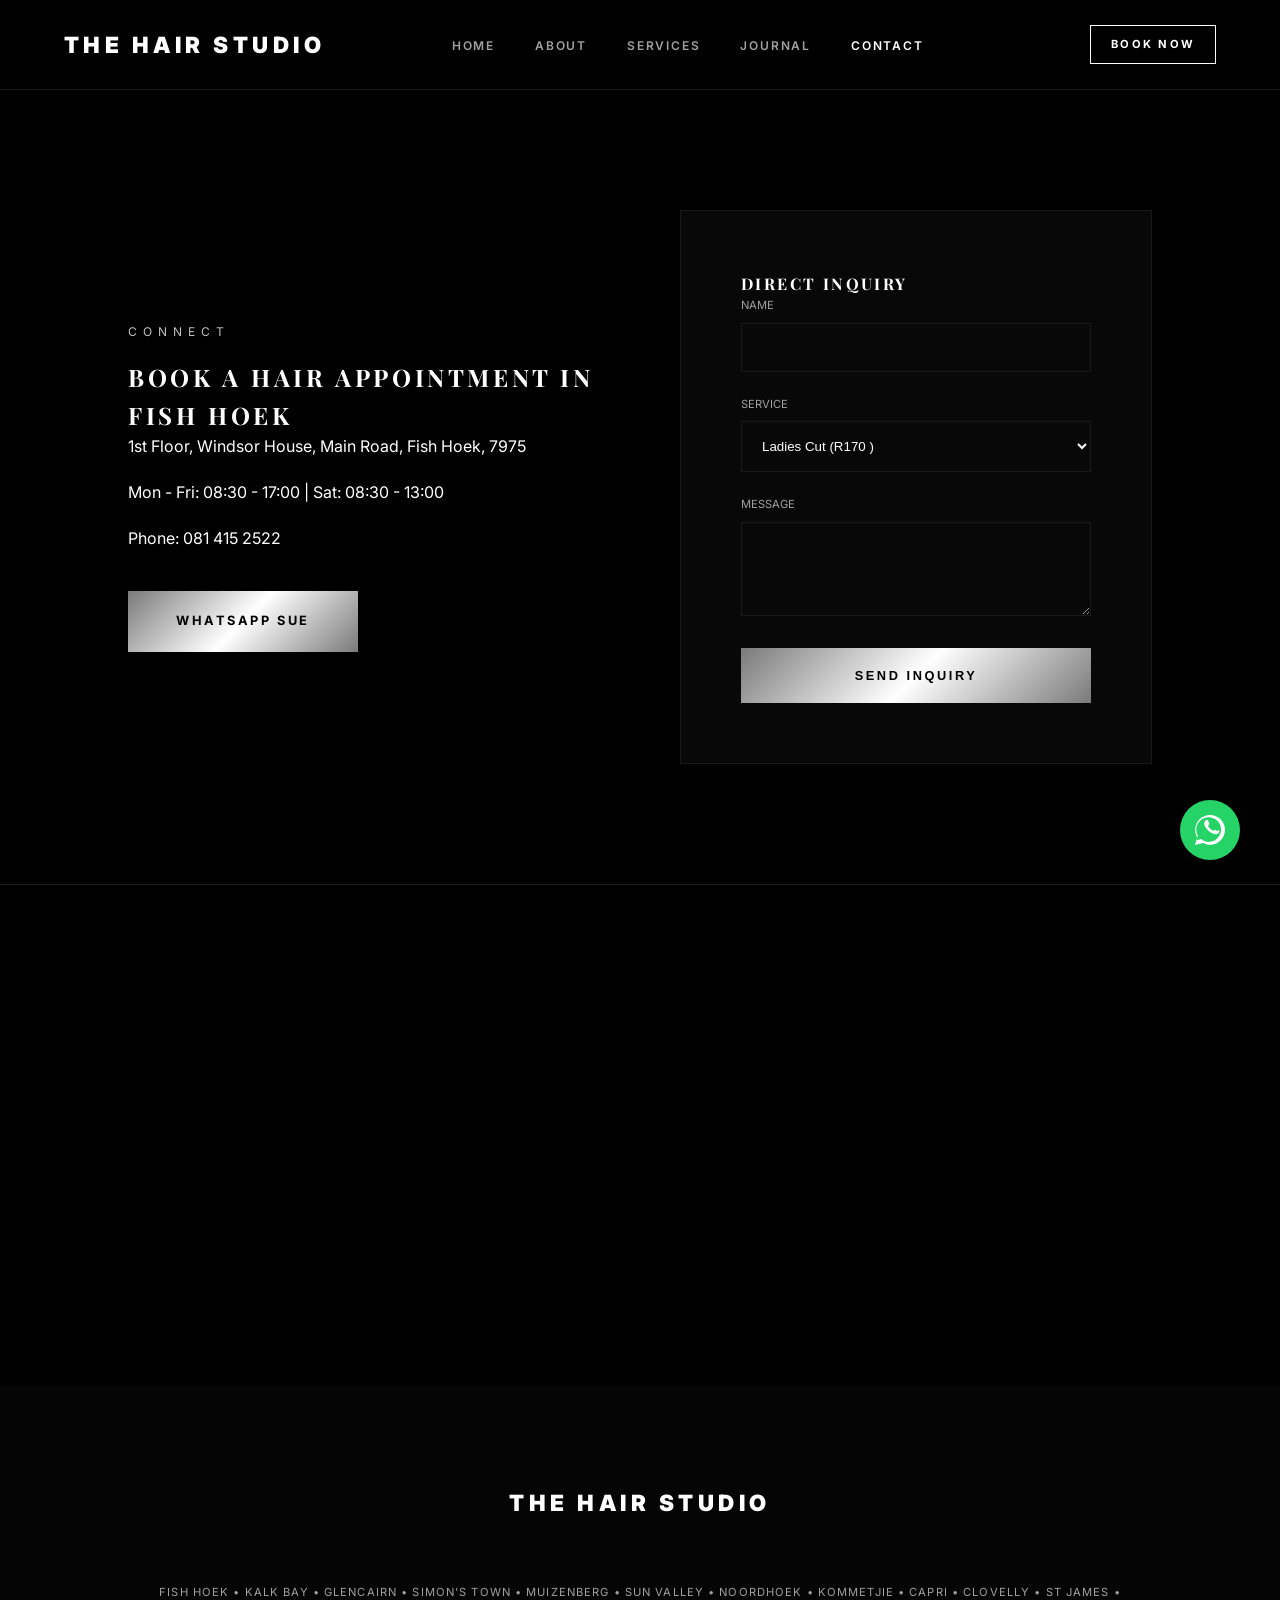
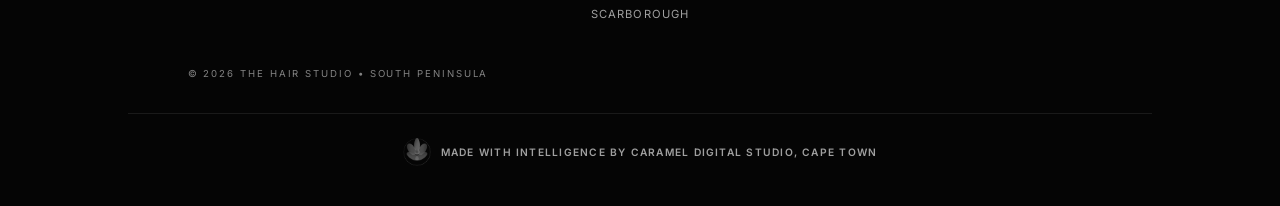
<file: contact.html>
<!DOCTYPE html>
<html lang="en">
<head>
    <meta charset="UTF-8">
    <meta name="viewport" content="width=device-width, initial-scale=1.0">
    <title>Book a Hairdresser Appointment Fish Hoek | The Hair Studio</title>
    <meta name="description" content="Book a hairdresser appointment with Sue Maistry at The Hair Studio in Fish Hoek. Contact the studio by WhatsApp or email for cuts, blow dries, and colour.">
    <link rel="stylesheet" href="hair-studio.css">
    <link href="https://fonts.googleapis.com/css2?family=Inter:wght@400;600;700;900&family=Playfair+Display:wght@700;900&display=swap" rel="stylesheet">
</head>
<body>
    <header class="site-header">
        <a class="logo" href="index.html" aria-label="The Hair Studio home">THE HAIR STUDIO</a>
        <button class="site-menu-toggle" type="button" aria-controls="site-nav" aria-expanded="false">
            <span aria-hidden="true">☰</span><span>Menu</span>
        </button>
        <nav id="site-nav" class="site-nav" aria-label="Primary navigation">
            <ul>
                <li><a href="index.html">Home</a></li>
                <li><a href="about.html">About</a></li>
                <li><a href="services.html">Services</a></li>
                <li><a href="blog.html">Journal</a></li>
                <li><a href="contact.html" class="active" aria-current="page">Contact</a></li>
                <li><a href="https://wa.me/27814152522" target="_blank" rel="noopener noreferrer" class="btn btn-primary nav-booking-cta" data-cta-location="header_mobile">Book now</a></li>
            </ul>
        </nav>
        <a href="https://wa.me/27814152522" target="_blank" rel="noopener noreferrer" class="btn btn-outline desktop-booking-cta" data-cta-location="header_desktop">Book now</a>
    </header>
    <main style="margin-top: 90px;">
        <section><div class="grid-2"><div><span class="label">Connect</span><h1 class="heading mb-40">Book a Hair Appointment in Fish Hoek</h1><p>1st Floor, Windsor House, Main Road, Fish Hoek, 7975</p><p style="margin-top: 20px;">Mon - Fri: 08:30 - 17:00 | Sat: 08:30 - 13:00</p><p style="margin-top: 20px;">Phone: 081 415 2522</p><a href="https://wa.me/27814152522" class="btn btn-primary" style="margin-top: 40px;" target="_blank" rel="noopener noreferrer" data-cta-location="contact_whatsapp">WhatsApp Sue</a></div><div class="form-box"><h3 class="heading mb-40" style="font-size: 1rem;">Direct Inquiry</h3><form action="mailto:sue@thehairstudio.co.za" method="POST" enctype="text/plain"><div class="input-group"><label>Name</label><input type="text" name="name" required></div><div class="input-group"><label>Service</label><select name="service"><option>Ladies Cut (R170 )</option><option>Ladies Cut & Blow Dry (R250)</option><option>Technical Colour</option></select></div><div class="input-group"><label>Message</label><textarea name="message" rows="4"></textarea></div><button type="submit" class="btn btn-primary" style="width: 100%;">Send Inquiry</button></form></div></div></section>

        <div style="height: 500px; width: 100%; filter: grayscale(100%) invert(1);">
            <iframe
                width="100%"
                height="100%"
                style="border:0;"
                loading="lazy"
                allowfullscreen
                referrerpolicy="no-referrer-when-downgrade"
                title="The Hair Studio location in Fish Hoek"
                src="https://www.google.com/maps?q=1st%20Floor%2C%20Windsor%20House%2C%20Main%20Road%2C%20Fish%20Hoek%2C%207975&output=embed">
            </iframe>
        </div>
    </main>
    <footer><div class="logo">THE HAIR STUDIO</div><div class="footer-suburbs">Fish Hoek • Kalk Bay • Glencairn • Simon's Town • Muizenberg • Sun Valley • Noordhoek • Kommetjie • Capri • Clovelly • St James • Scarborough</div><p style="margin-top: 40px; font-size: 0.6rem; opacity: 0.5; letter-spacing: 0.2em;">&copy; 2026 THE HAIR STUDIO • SOUTH PENINSULA</p>
        <div class="caramel-footer-credit-wrap">
            <a class="caramel-footer-credit" href="https://github.com/LilyCaramel2" target="_blank" rel="noopener noreferrer" aria-label="Caramel Digital Studio, Cape Town — Made with intelligence">
                <img src="assets/brand/caramel-lotus-footer-mark.webp" alt="" width="28" height="28" decoding="async">
                <span>Made with intelligence by Caramel Digital Studio, Cape Town</span>
            </a>
        </div>
</footer>
    <a href="https://wa.me/27814152522" class="whatsapp-float" aria-label="Chat with Sue on WhatsApp" data-cta-location="sticky_whatsapp"><svg width="30" height="30" fill="currentColor" viewBox="0 0 24 24"><path d="M.057 24l1.687-6.163c-1.041-1.804-1.588-3.849-1.587-5.946.003-6.556 5.338-11.891 11.893-11.891 3.181.001 6.167 1.24 8.413 3.488 2.246 2.248 3.484 5.232 3.484 8.412-.003 6.557-5.338 11.892-11.893 11.892-1.997-.001-3.951-.5-5.688-1.448l-6.309 1.656zm6.224-3.82c1.516.903 3.076 1.357 4.67 1.358 5.452 0 9.89-4.438 9.893-9.891 0-2.646-1.03-5.132-2.902-7.004-1.872-1.871-4.358-2.901-7.004-2.902-5.454 0-9.891 4.438-9.893 9.891-.001 1.705.433 3.374 1.254 4.848l-.997 3.637 3.73-.979zm11.387-7.464c-.301-.15-.1.15-1.779-.838-.114-.057-.205-.086-.304.058-.101.144-.38.478-.466.574-.085.096-.171.108-.472.043-.301-.065-1.272-.469-2.423-1.494-.896-.799-1.502-1.785-1.678-2.086-.175-.301-.019-.463.132-.612.135-.133.301-.35.451-.525.15-.175.201-.299.301-.498.101-.199.05-.374-.025-.525s-.677-1.635-.927-2.241c-.244-.593-.491-.512-.677-.521-.175-.008-.376-.01-.577-.01-.201 0-.526.075-.801.374-.275.299-1.051 1.026-1.051 2.502 0 1.476 1.077 2.903 1.227 3.102.15.199 2.119 3.235 5.132 4.534.717.308 1.275.493 1.711.631.721.23 1.376.197 1.894.12.578-.087 1.779-.726 2.03-1.426.25-.7.25-1.299.174-1.426-.075-.126-.275-.201-.576-.351z"/></svg></a>
    <script src="hair-studio.js"></script>
</body>
</html>
</file>
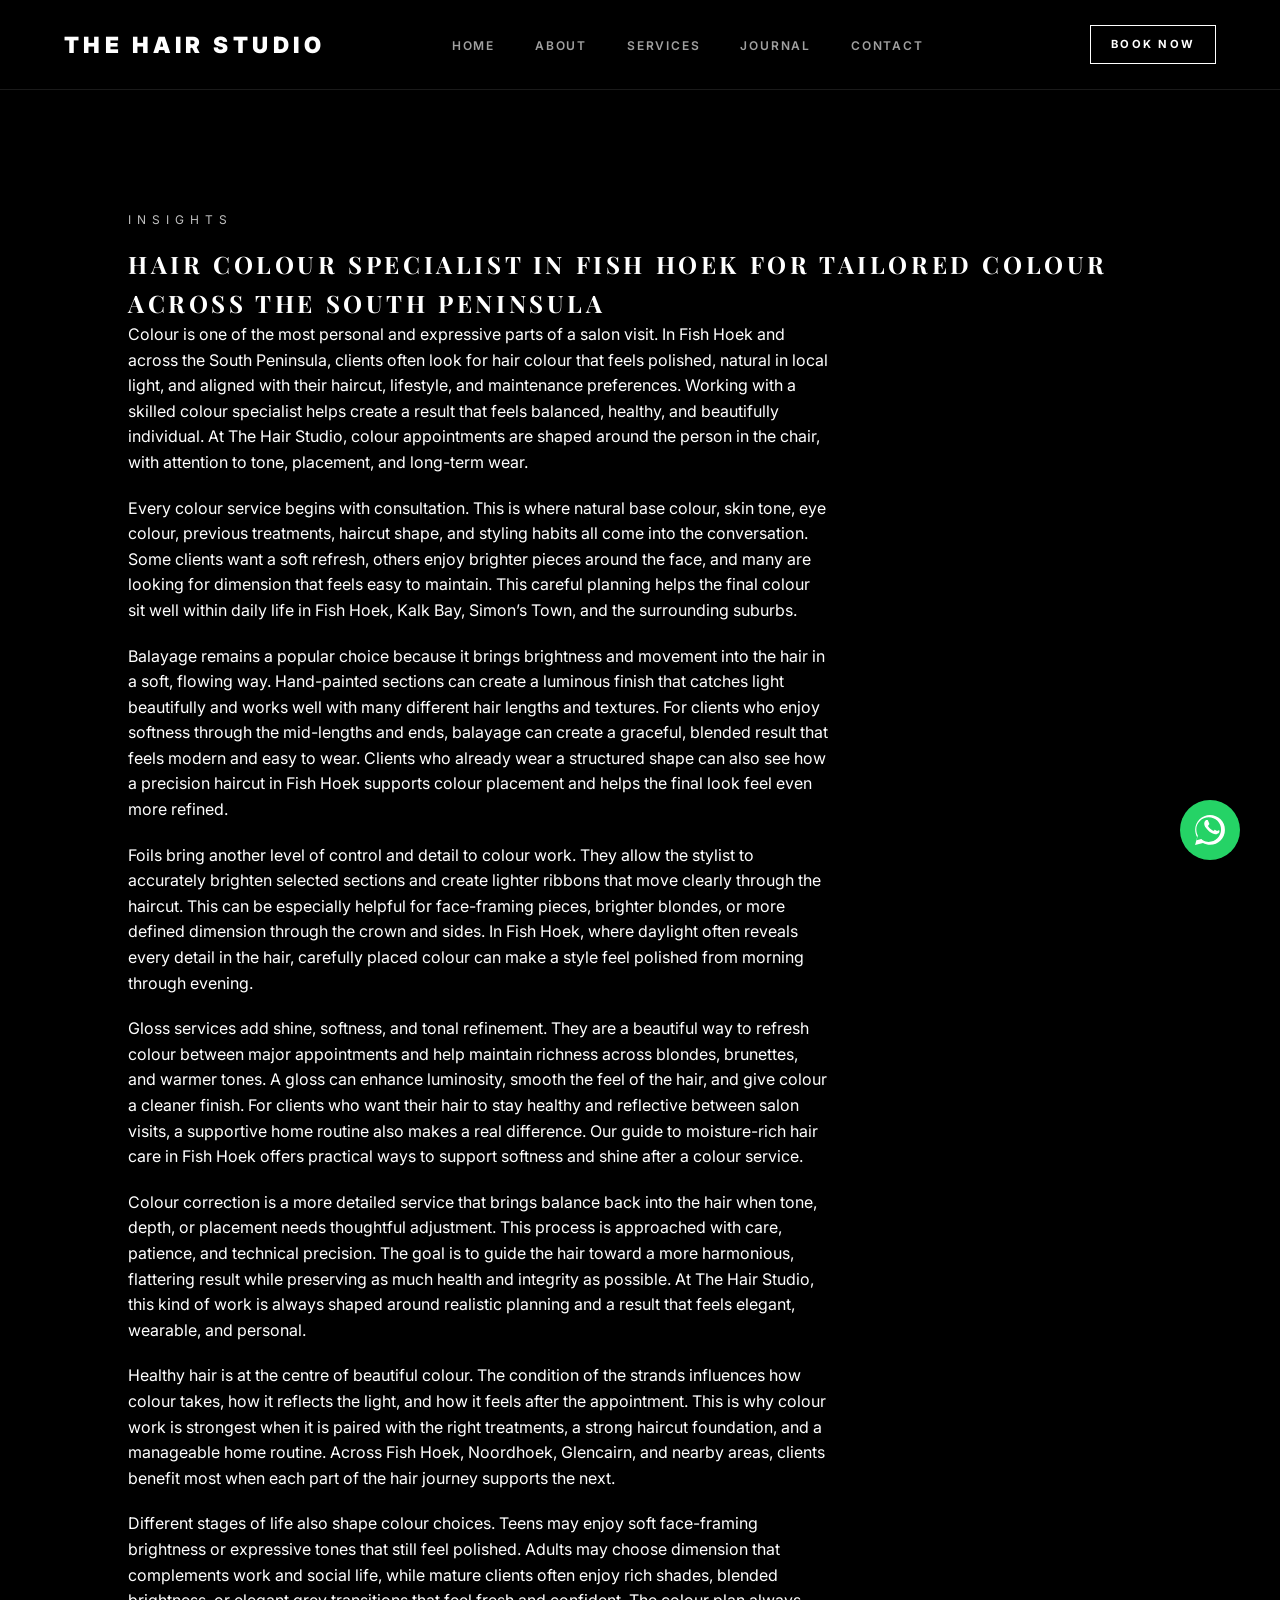
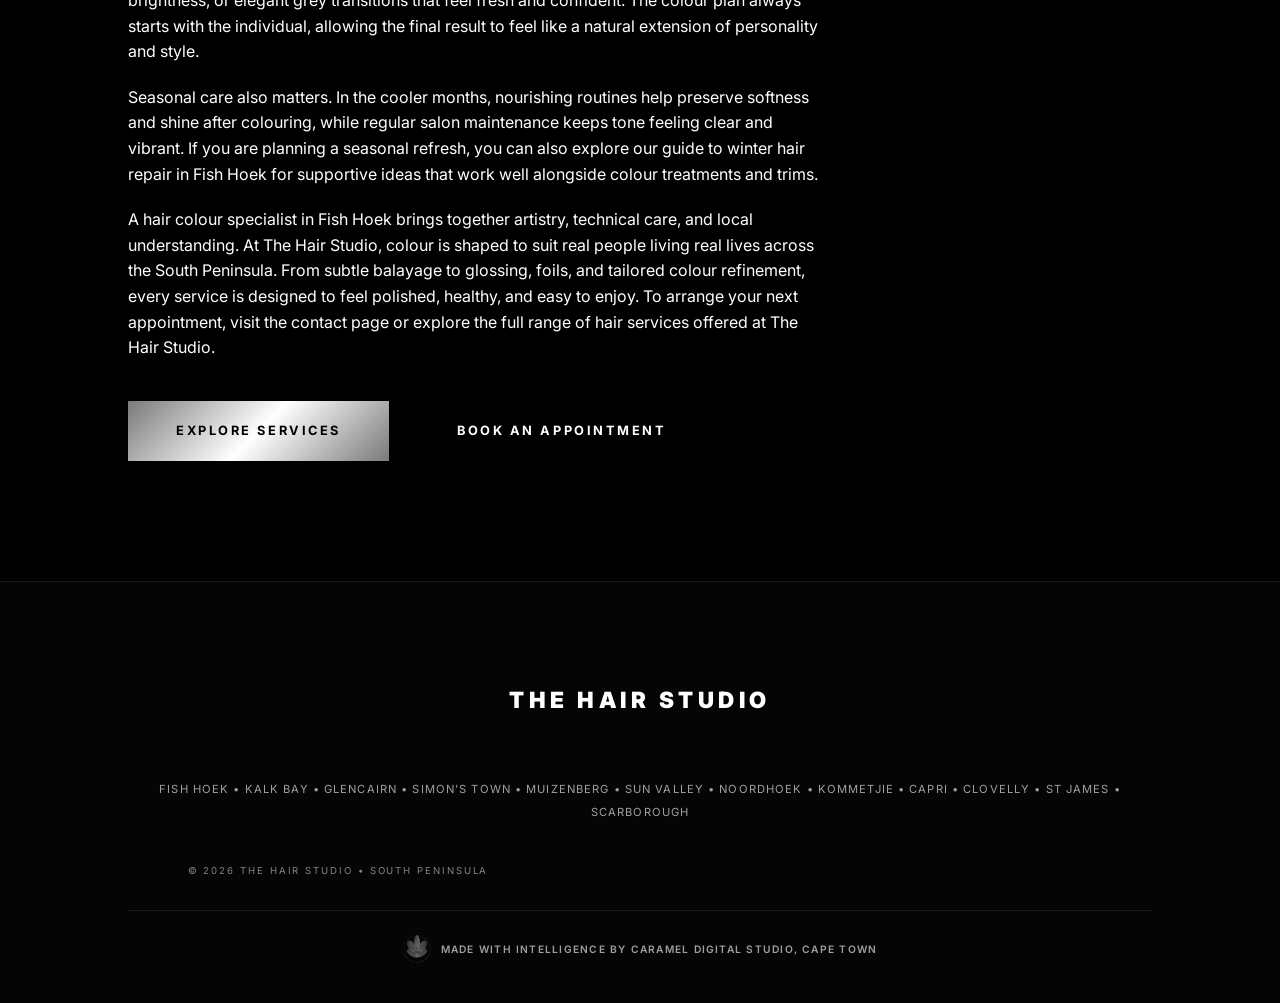
<file: hair-colour-specialist-fish-hoek.html>
<!DOCTYPE html>
<html lang="en">
<head>
  <meta charset="UTF-8">
  <meta name="viewport" content="width=device-width, initial-scale=1.0">
  <title>Hair Colour Specialist in Fish Hoek for Tailored Colour Across the South Peninsula | The Hair Studio</title>
  <meta name="description" content="Explore tailored hair colour services in Fish Hoek including balayage, glossing, foils, and healthy colour care across the South Peninsula.">
  <link rel="stylesheet" href="hair-studio.css">
  <link href="https://fonts.googleapis.com/css2?family=Inter:wght@400;600;700;900&family=Playfair+Display:wght@700;900&display=swap" rel="stylesheet">
</head>
<body>
    <header class="site-header">
        <a class="logo" href="index.html" aria-label="The Hair Studio home">THE HAIR STUDIO</a>
        <button class="site-menu-toggle" type="button" aria-controls="site-nav" aria-expanded="false">
            <span aria-hidden="true">☰</span><span>Menu</span>
        </button>
        <nav id="site-nav" class="site-nav" aria-label="Primary navigation">
            <ul>
                <li><a href="index.html">Home</a></li>
                <li><a href="about.html">About</a></li>
                <li><a href="services.html">Services</a></li>
                <li><a href="blog.html">Journal</a></li>
                <li><a href="contact.html">Contact</a></li>
                <li><a href="https://wa.me/27814152522" target="_blank" rel="noopener noreferrer" class="btn btn-primary nav-booking-cta" data-cta-location="header_mobile">Book now</a></li>
            </ul>
        </nav>
        <a href="https://wa.me/27814152522" target="_blank" rel="noopener noreferrer" class="btn btn-outline desktop-booking-cta" data-cta-location="header_desktop">Book now</a>
    </header>

  <main style="margin-top: 90px;">
    <section>
      <span class="label">Insights</span>
      <h1 class="heading mb-40">Hair Colour Specialist in Fish Hoek for Tailored Colour Across the South Peninsula</h1>

      <p>Colour is one of the most personal and expressive parts of a salon visit. In Fish Hoek and across the South Peninsula, clients often look for hair colour that feels polished, natural in local light, and aligned with their haircut, lifestyle, and maintenance preferences. Working with a skilled colour specialist helps create a result that feels balanced, healthy, and beautifully individual. At The Hair Studio, colour appointments are shaped around the person in the chair, with attention to tone, placement, and long-term wear.</p>

      <p>Every colour service begins with consultation. This is where natural base colour, skin tone, eye colour, previous treatments, haircut shape, and styling habits all come into the conversation. Some clients want a soft refresh, others enjoy brighter pieces around the face, and many are looking for dimension that feels easy to maintain. This careful planning helps the final colour sit well within daily life in Fish Hoek, Kalk Bay, Simon’s Town, and the surrounding suburbs.</p>

      <p>Balayage remains a popular choice because it brings brightness and movement into the hair in a soft, flowing way. Hand-painted sections can create a luminous finish that catches light beautifully and works well with many different hair lengths and textures. For clients who enjoy softness through the mid-lengths and ends, balayage can create a graceful, blended result that feels modern and easy to wear. Clients who already wear a structured shape can also see how a <a href="precision-haircut-fish-hoek.html">precision haircut in Fish Hoek</a> supports colour placement and helps the final look feel even more refined.</p>

      <p>Foils bring another level of control and detail to colour work. They allow the stylist to accurately brighten selected sections and create lighter ribbons that move clearly through the haircut. This can be especially helpful for face-framing pieces, brighter blondes, or more defined dimension through the crown and sides. In Fish Hoek, where daylight often reveals every detail in the hair, carefully placed colour can make a style feel polished from morning through evening.</p>

      <p>Gloss services add shine, softness, and tonal refinement. They are a beautiful way to refresh colour between major appointments and help maintain richness across blondes, brunettes, and warmer tones. A gloss can enhance luminosity, smooth the feel of the hair, and give colour a cleaner finish. For clients who want their hair to stay healthy and reflective between salon visits, a supportive home routine also makes a real difference. Our guide to <a href="moisture-rich-hair-care-fish-hoek.html">moisture-rich hair care in Fish Hoek</a> offers practical ways to support softness and shine after a colour service.</p>

      <p>Colour correction is a more detailed service that brings balance back into the hair when tone, depth, or placement needs thoughtful adjustment. This process is approached with care, patience, and technical precision. The goal is to guide the hair toward a more harmonious, flattering result while preserving as much health and integrity as possible. At The Hair Studio, this kind of work is always shaped around realistic planning and a result that feels elegant, wearable, and personal.</p>

      <p>Healthy hair is at the centre of beautiful colour. The condition of the strands influences how colour takes, how it reflects the light, and how it feels after the appointment. This is why colour work is strongest when it is paired with the right treatments, a strong haircut foundation, and a manageable home routine. Across Fish Hoek, Noordhoek, Glencairn, and nearby areas, clients benefit most when each part of the hair journey supports the next.</p>

      <p>Different stages of life also shape colour choices. Teens may enjoy soft face-framing brightness or expressive tones that still feel polished. Adults may choose dimension that complements work and social life, while mature clients often enjoy rich shades, blended brightness, or elegant grey transitions that feel fresh and confident. The colour plan always starts with the individual, allowing the final result to feel like a natural extension of personality and style.</p>

      <p>Seasonal care also matters. In the cooler months, nourishing routines help preserve softness and shine after colouring, while regular salon maintenance keeps tone feeling clear and vibrant. If you are planning a seasonal refresh, you can also explore our guide to <a href="winter-hair-repair-fish-hoek.html">winter hair repair in Fish Hoek</a> for supportive ideas that work well alongside colour treatments and trims.</p>

      <p>A hair colour specialist in Fish Hoek brings together artistry, technical care, and local understanding. At The Hair Studio, colour is shaped to suit real people living real lives across the South Peninsula. From subtle balayage to glossing, foils, and tailored colour refinement, every service is designed to feel polished, healthy, and easy to enjoy. To arrange your next appointment, visit the <a href="contact.html">contact page</a> or explore the full range of <a href="services.html">hair services</a> offered at The Hair Studio.</p>

      <div style="margin-top: 40px;">
        <a href="services.html" class="btn btn-primary">Explore Services</a>
        <a href="contact.html" class="btn btn-secondary" style="margin-left: 16px;">Book an Appointment</a>
      </div>
    </section>
  </main>

  <footer>
    <div class="logo">THE HAIR STUDIO</div>
    <div class="footer-suburbs">Fish Hoek • Kalk Bay • Glencairn • Simon's Town • Muizenberg • Sun Valley • Noordhoek • Kommetjie • Capri • Clovelly • St James • Scarborough</div>
    <p style="margin-top: 40px; font-size: 0.6rem; opacity: 0.5; letter-spacing: 0.2em;">&copy; 2026 THE HAIR STUDIO • SOUTH PENINSULA</p>

        <div class="caramel-footer-credit-wrap">
            <a class="caramel-footer-credit" href="https://github.com/LilyCaramel2" target="_blank" rel="noopener noreferrer" aria-label="Caramel Digital Studio, Cape Town — Made with intelligence">
                <img src="assets/brand/caramel-lotus-footer-mark.webp" alt="" width="28" height="28" decoding="async">
                <span>Made with intelligence by Caramel Digital Studio, Cape Town</span>
            </a>
        </div>
</footer>

  <a href="https://wa.me/27814152522" class="whatsapp-float" aria-label="Chat with Sue on WhatsApp" data-cta-location="sticky_whatsapp">
    <svg width="30" height="30" fill="currentColor" viewBox="0 0 24 24">
      <path d="M.057 24l1.687-6.163c-1.041-1.804-1.588-3.849-1.587-5.946.003-6.556 5.338-11.891 11.893-11.891 3.181.001 6.167 1.24 8.413 3.488 2.246 2.248 3.484 5.232 3.484 8.412-.003 6.557-5.338 11.892-11.893 11.892-1.997-.001-3.951-.5-5.688-1.448l-6.309 1.656zm6.224-3.82c1.516.903 3.076 1.357 4.67 1.358 5.452 0 9.89-4.438 9.893-9.891 0-2.646-1.03-5.132-2.902-7.004-1.872-1.871-4.358-2.901-7.004-2.902-5.454 0-9.891 4.438-9.893 9.891-.001 1.705.433 3.374 1.254 4.848l-.997 3.637 3.73-.979zm11.387-7.464c-.301-.15-.1.15-1.779-.838-.114-.057-.205-.086-.304.058-.101.144-.38.478-.466.574-.085.096-.171.108-.472.043-.301-.065-1.272-.469-2.423-1.494-.896-.799-1.502-1.785-1.678-2.086-.175-.301-.019-.463.132-.612.135-.133.301-.35.451-.525.15-.175.201-.299.301-.498.101-.199.05-.374-.025-.525s-.677-1.635-.927-2.241c-.244-.593-.491-.512-.677-.521-.175-.008-.376-.01-.577-.01-.201 0-.526.075-.801.374-.275.299-1.051 1.026-1.051 2.502 0 1.476 1.077 2.903 1.227 3.102.15.199 2.119 3.235 5.132 4.534.717.308 1.275.493 1.711.631.721.23 1.376.197 1.894.12.578-.087 1.779-.726 2.03-1.426.25-.7.25-1.299.174-1.426-.075-.126-.275-.201-.576-.351z"/>
    </svg>
  </a>
    <script src="hair-studio.js"></script>
</body>
</html>
</file>
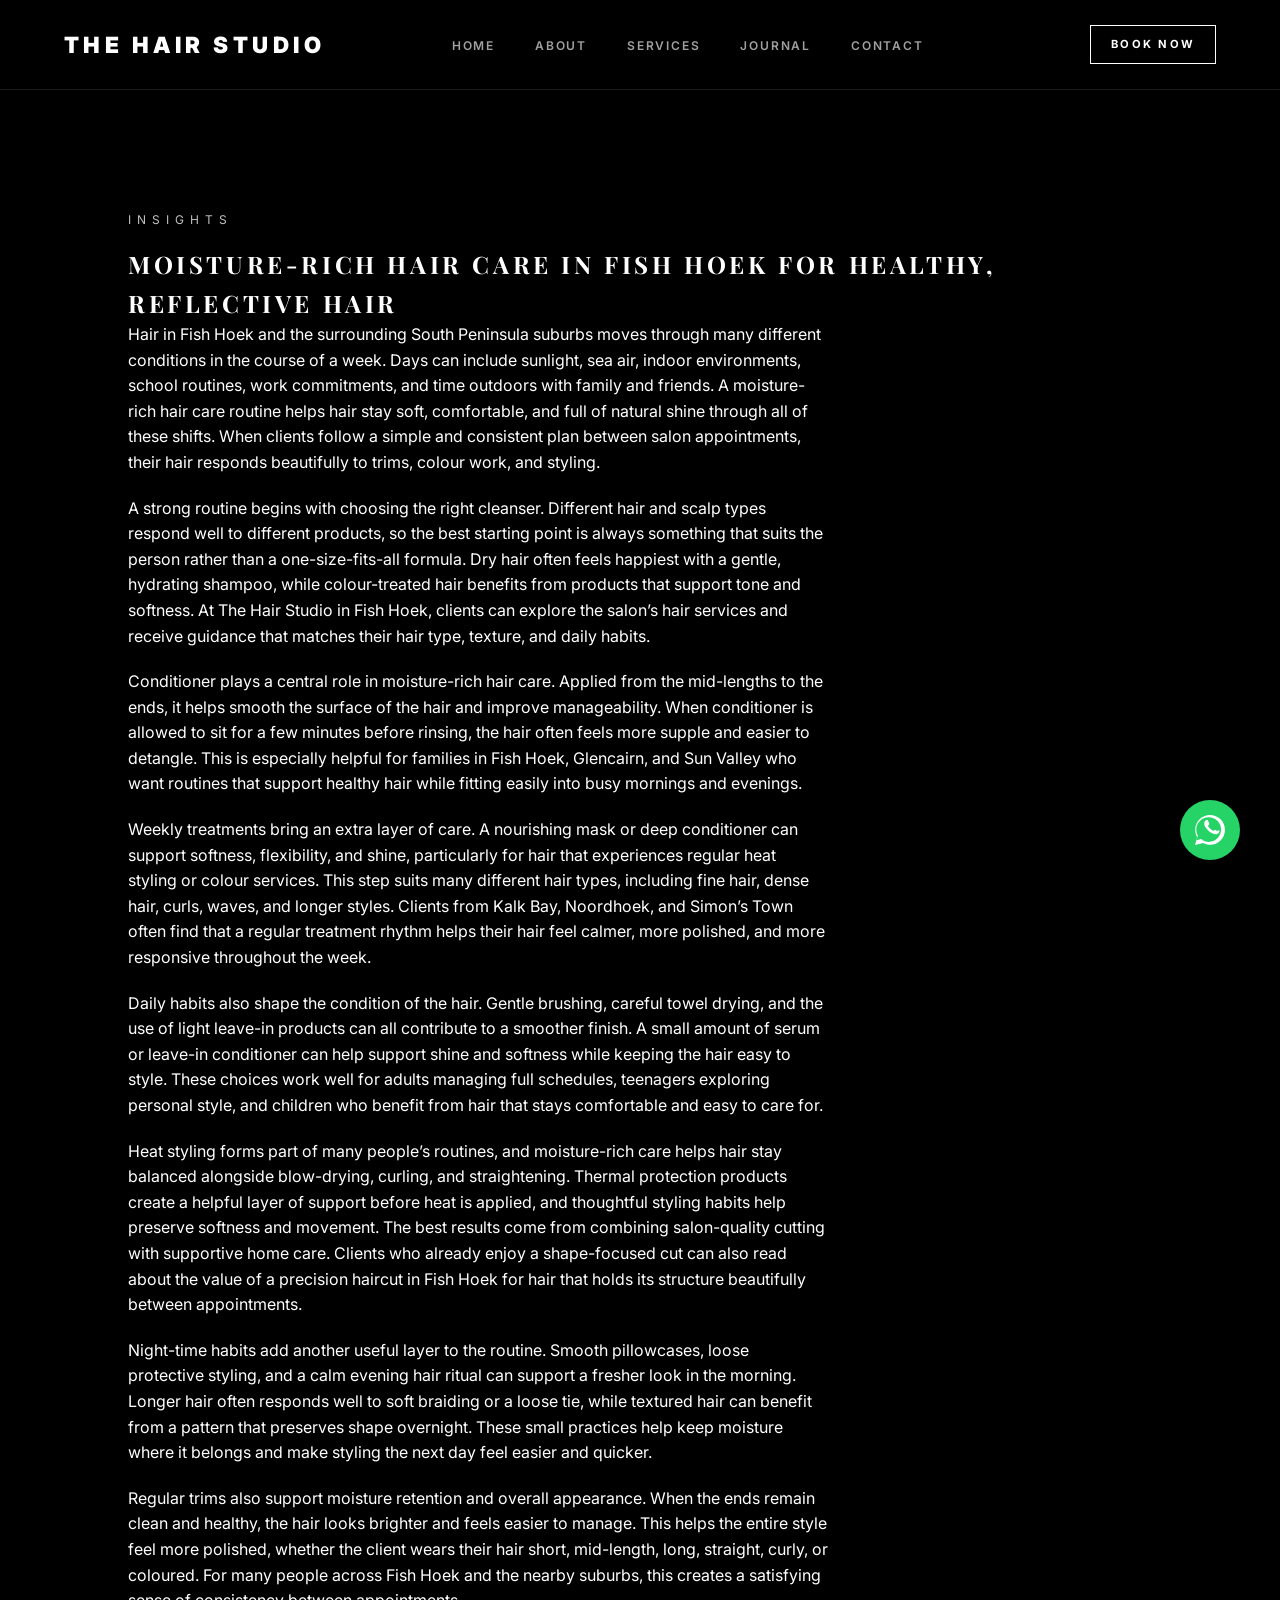
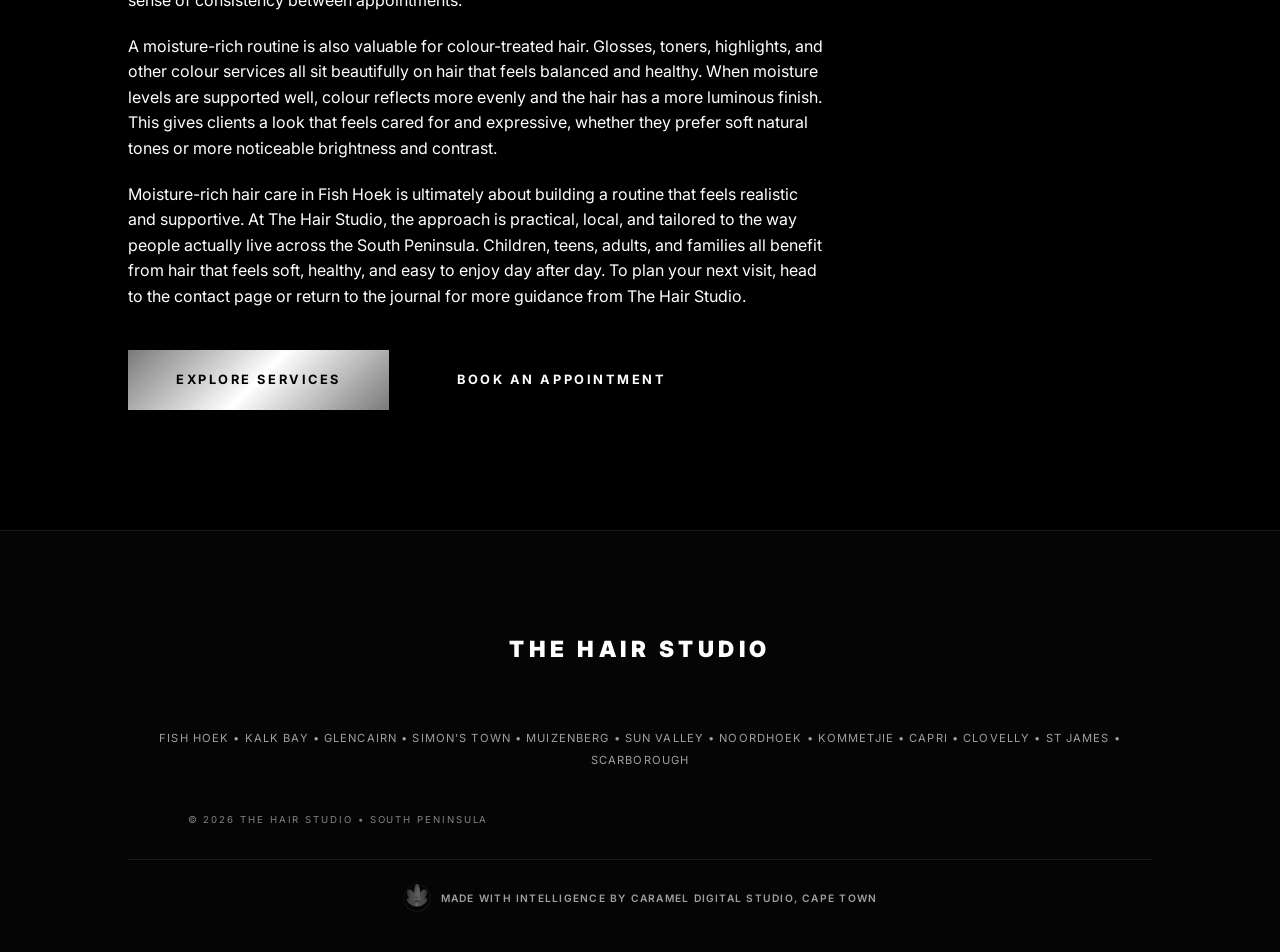
<file: moisture-rich-hair-care-fish-hoek.html>
<!DOCTYPE html><!DOCTYPE html>
<html lang="en">
<head>
  <meta charset="UTF-8">
  <meta name="viewport" content="width=device-width, initial-scale=1.0">
  <title>Moisture-Rich Hair Care in Fish Hoek for Healthy, Reflective Hair | The Hair Studio</title>
  <meta name="description" content="Discover moisture-rich hair care in Fish Hoek with practical routines for healthy, reflective hair across the South Peninsula.">
  <link rel="stylesheet" href="hair-studio.css">
  <link href="https://fonts.googleapis.com/css2?family=Inter:wght@400;600;700;900&family=Playfair+Display:wght@700;900&display=swap" rel="stylesheet">
</head>
<body>
    <header class="site-header">
        <a class="logo" href="index.html" aria-label="The Hair Studio home">THE HAIR STUDIO</a>
        <button class="site-menu-toggle" type="button" aria-controls="site-nav" aria-expanded="false">
            <span aria-hidden="true">☰</span><span>Menu</span>
        </button>
        <nav id="site-nav" class="site-nav" aria-label="Primary navigation">
            <ul>
                <li><a href="index.html">Home</a></li>
                <li><a href="about.html">About</a></li>
                <li><a href="services.html">Services</a></li>
                <li><a href="blog.html">Journal</a></li>
                <li><a href="contact.html">Contact</a></li>
                <li><a href="https://wa.me/27814152522" target="_blank" rel="noopener noreferrer" class="btn btn-primary nav-booking-cta" data-cta-location="header_mobile">Book now</a></li>
            </ul>
        </nav>
        <a href="https://wa.me/27814152522" target="_blank" rel="noopener noreferrer" class="btn btn-outline desktop-booking-cta" data-cta-location="header_desktop">Book now</a>
    </header>

  <main style="margin-top: 90px;">
    <section>
      <span class="label">Insights</span>
      <h1 class="heading mb-40">Moisture-Rich Hair Care in Fish Hoek for Healthy, Reflective Hair</h1>

      <p>Hair in Fish Hoek and the surrounding South Peninsula suburbs moves through many different conditions in the course of a week. Days can include sunlight, sea air, indoor environments, school routines, work commitments, and time outdoors with family and friends. A moisture-rich hair care routine helps hair stay soft, comfortable, and full of natural shine through all of these shifts. When clients follow a simple and consistent plan between salon appointments, their hair responds beautifully to trims, colour work, and styling.</p>

      <p>A strong routine begins with choosing the right cleanser. Different hair and scalp types respond well to different products, so the best starting point is always something that suits the person rather than a one-size-fits-all formula. Dry hair often feels happiest with a gentle, hydrating shampoo, while colour-treated hair benefits from products that support tone and softness. At The Hair Studio in Fish Hoek, clients can explore the salon’s <a href="services.html">hair services</a> and receive guidance that matches their hair type, texture, and daily habits.</p>

      <p>Conditioner plays a central role in moisture-rich hair care. Applied from the mid-lengths to the ends, it helps smooth the surface of the hair and improve manageability. When conditioner is allowed to sit for a few minutes before rinsing, the hair often feels more supple and easier to detangle. This is especially helpful for families in Fish Hoek, Glencairn, and Sun Valley who want routines that support healthy hair while fitting easily into busy mornings and evenings.</p>

      <p>Weekly treatments bring an extra layer of care. A nourishing mask or deep conditioner can support softness, flexibility, and shine, particularly for hair that experiences regular heat styling or colour services. This step suits many different hair types, including fine hair, dense hair, curls, waves, and longer styles. Clients from Kalk Bay, Noordhoek, and Simon’s Town often find that a regular treatment rhythm helps their hair feel calmer, more polished, and more responsive throughout the week.</p>

      <p>Daily habits also shape the condition of the hair. Gentle brushing, careful towel drying, and the use of light leave-in products can all contribute to a smoother finish. A small amount of serum or leave-in conditioner can help support shine and softness while keeping the hair easy to style. These choices work well for adults managing full schedules, teenagers exploring personal style, and children who benefit from hair that stays comfortable and easy to care for.</p>

      <p>Heat styling forms part of many people’s routines, and moisture-rich care helps hair stay balanced alongside blow-drying, curling, and straightening. Thermal protection products create a helpful layer of support before heat is applied, and thoughtful styling habits help preserve softness and movement. The best results come from combining salon-quality cutting with supportive home care. Clients who already enjoy a shape-focused cut can also read about the value of a <a href="precision-haircut-fish-hoek.html">precision haircut in Fish Hoek</a> for hair that holds its structure beautifully between appointments.</p>

      <p>Night-time habits add another useful layer to the routine. Smooth pillowcases, loose protective styling, and a calm evening hair ritual can support a fresher look in the morning. Longer hair often responds well to soft braiding or a loose tie, while textured hair can benefit from a pattern that preserves shape overnight. These small practices help keep moisture where it belongs and make styling the next day feel easier and quicker.</p>

      <p>Regular trims also support moisture retention and overall appearance. When the ends remain clean and healthy, the hair looks brighter and feels easier to manage. This helps the entire style feel more polished, whether the client wears their hair short, mid-length, long, straight, curly, or coloured. For many people across Fish Hoek and the nearby suburbs, this creates a satisfying sense of consistency between appointments.</p>

      <p>A moisture-rich routine is also valuable for colour-treated hair. Glosses, toners, highlights, and other colour services all sit beautifully on hair that feels balanced and healthy. When moisture levels are supported well, colour reflects more evenly and the hair has a more luminous finish. This gives clients a look that feels cared for and expressive, whether they prefer soft natural tones or more noticeable brightness and contrast.</p>

      <p>Moisture-rich hair care in Fish Hoek is ultimately about building a routine that feels realistic and supportive. At The Hair Studio, the approach is practical, local, and tailored to the way people actually live across the South Peninsula. Children, teens, adults, and families all benefit from hair that feels soft, healthy, and easy to enjoy day after day. To plan your next visit, head to the <a href="contact.html">contact page</a> or return to the <a href="blog.html">journal</a> for more guidance from The Hair Studio.</p>

      <div style="margin-top: 40px;">
        <a href="services.html" class="btn btn-primary">Explore Services</a>
        <a href="contact.html" class="btn btn-secondary" style="margin-left: 16px;">Book an Appointment</a>
      </div>
    </section>
  </main>

  <footer>
    <div class="logo">THE HAIR STUDIO</div>
    <div class="footer-suburbs">Fish Hoek • Kalk Bay • Glencairn • Simon's Town • Muizenberg • Sun Valley • Noordhoek • Kommetjie • Capri • Clovelly • St James • Scarborough</div>
    <p style="margin-top: 40px; font-size: 0.6rem; opacity: 0.5; letter-spacing: 0.2em;">&copy; 2026 THE HAIR STUDIO • SOUTH PENINSULA</p>

        <div class="caramel-footer-credit-wrap">
            <a class="caramel-footer-credit" href="https://github.com/LilyCaramel2" target="_blank" rel="noopener noreferrer" aria-label="Caramel Digital Studio, Cape Town — Made with intelligence">
                <img src="assets/brand/caramel-lotus-footer-mark.webp" alt="" width="28" height="28" decoding="async">
                <span>Made with intelligence by Caramel Digital Studio, Cape Town</span>
            </a>
        </div>
</footer>

  <a href="https://wa.me/27814152522" class="whatsapp-float" aria-label="Chat with Sue on WhatsApp" data-cta-location="sticky_whatsapp">
    <svg width="30" height="30" fill="currentColor" viewBox="0 0 24 24">
      <path d="M.057 24l1.687-6.163c-1.041-1.804-1.588-3.849-1.587-5.946.003-6.556 5.338-11.891 11.893-11.891 3.181.001 6.167 1.24 8.413 3.488 2.246 2.248 3.484 5.232 3.484 8.412-.003 6.557-5.338 11.892-11.893 11.892-1.997-.001-3.951-.5-5.688-1.448l-6.309 1.656zm6.224-3.82c1.516.903 3.076 1.357 4.67 1.358 5.452 0 9.89-4.438 9.893-9.891 0-2.646-1.03-5.132-2.902-7.004-1.872-1.871-4.358-2.901-7.004-2.902-5.454 0-9.891 4.438-9.893 9.891-.001 1.705.433 3.374 1.254 4.848l-.997 3.637 3.73-.979zm11.387-7.464c-.301-.15-.1.15-1.779-.838-.114-.057-.205-.086-.304.058-.101.144-.38.478-.466.574-.085.096-.171.108-.472.043-.301-.065-1.272-.469-2.423-1.494-.896-.799-1.502-1.785-1.678-2.086-.175-.301-.019-.463.132-.612.135-.133.301-.35.451-.525.15-.175.201-.299.301-.498.101-.199.05-.374-.025-.525s-.677-1.635-.927-2.241c-.244-.593-.491-.512-.677-.521-.175-.008-.376-.01-.577-.01-.201 0-.526.075-.801.374-.275.299-1.051 1.026-1.051 2.502 0 1.476 1.077 2.903 1.227 3.102.15.199 2.119 3.235 5.132 4.534.717.308 1.275.493 1.711.631.721.23 1.376.197 1.894.12.578-.087 1.779-.726 2.03-1.426.25-.7.25-1.299.174-1.426-.075-.126-.275-.201-.576-.351z"/>
    </svg>
  </a>
    <script src="hair-studio.js"></script>
</body>
</html>
</file>
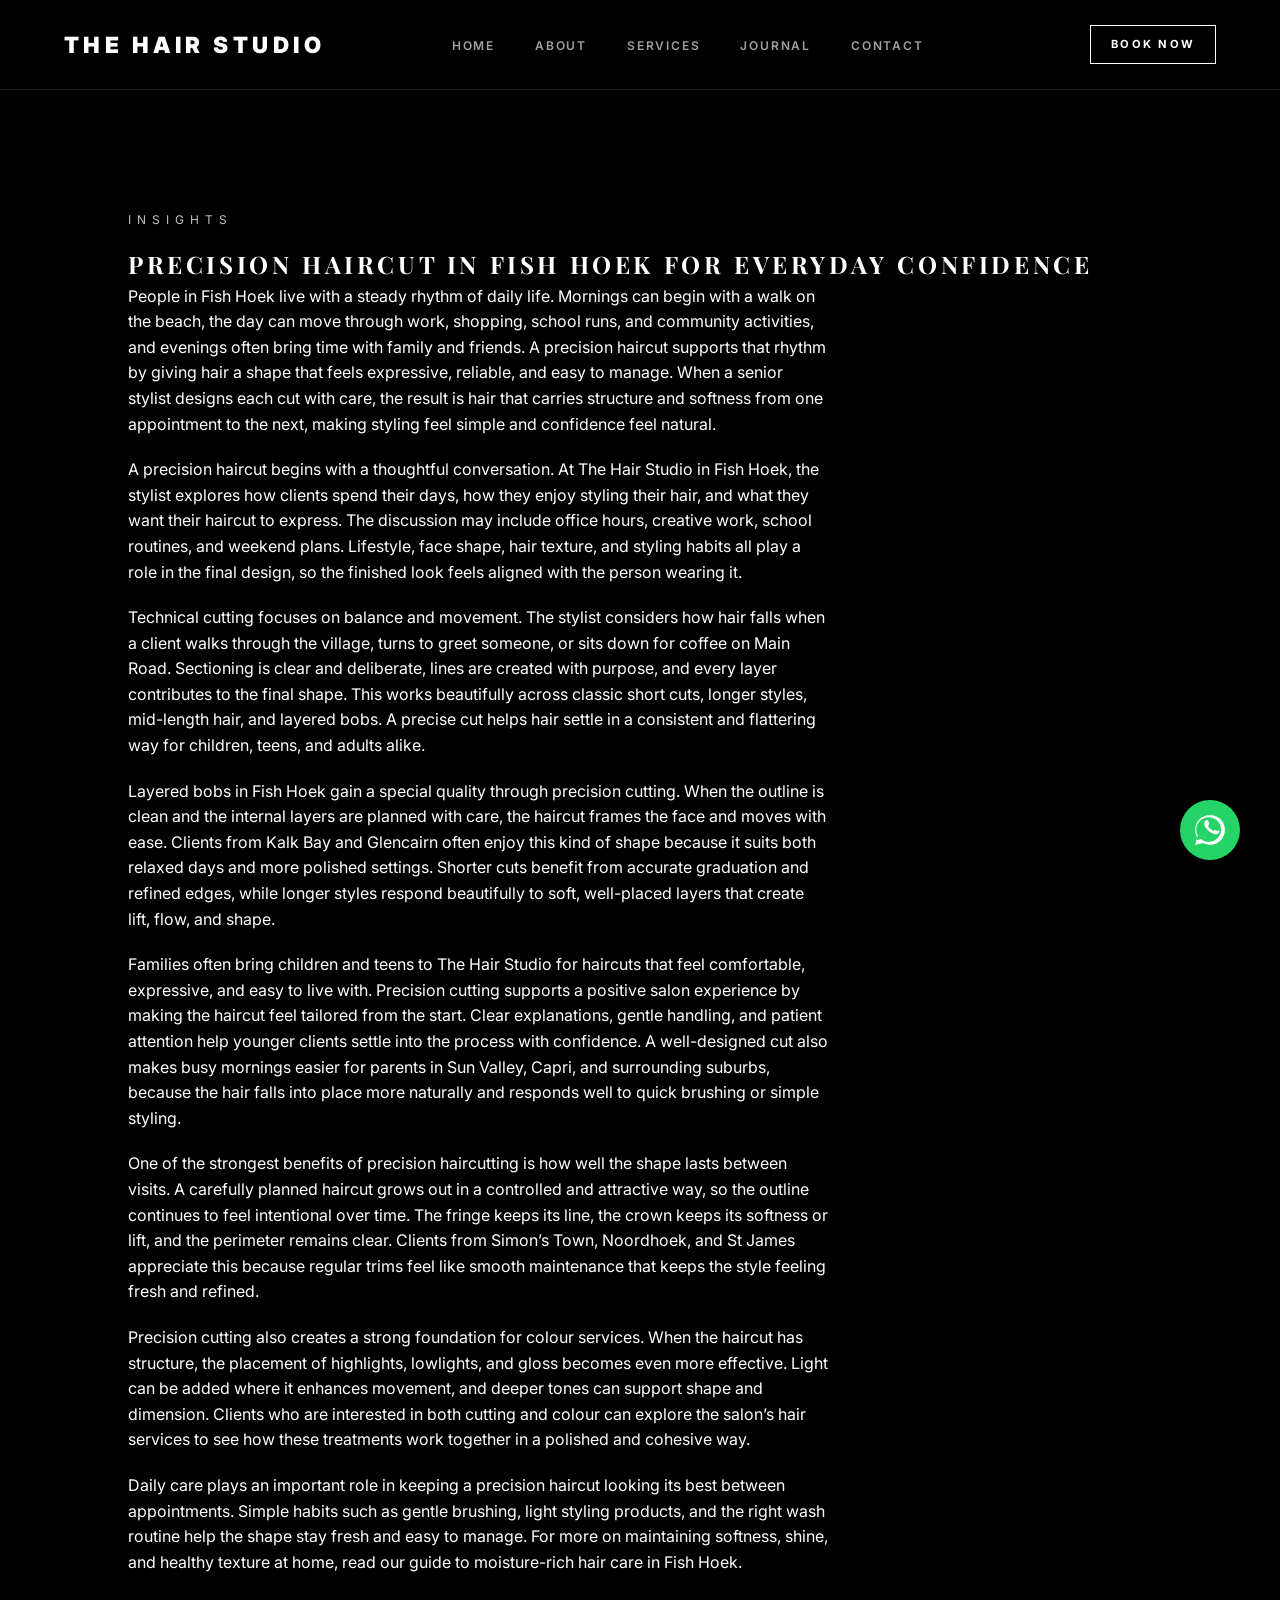
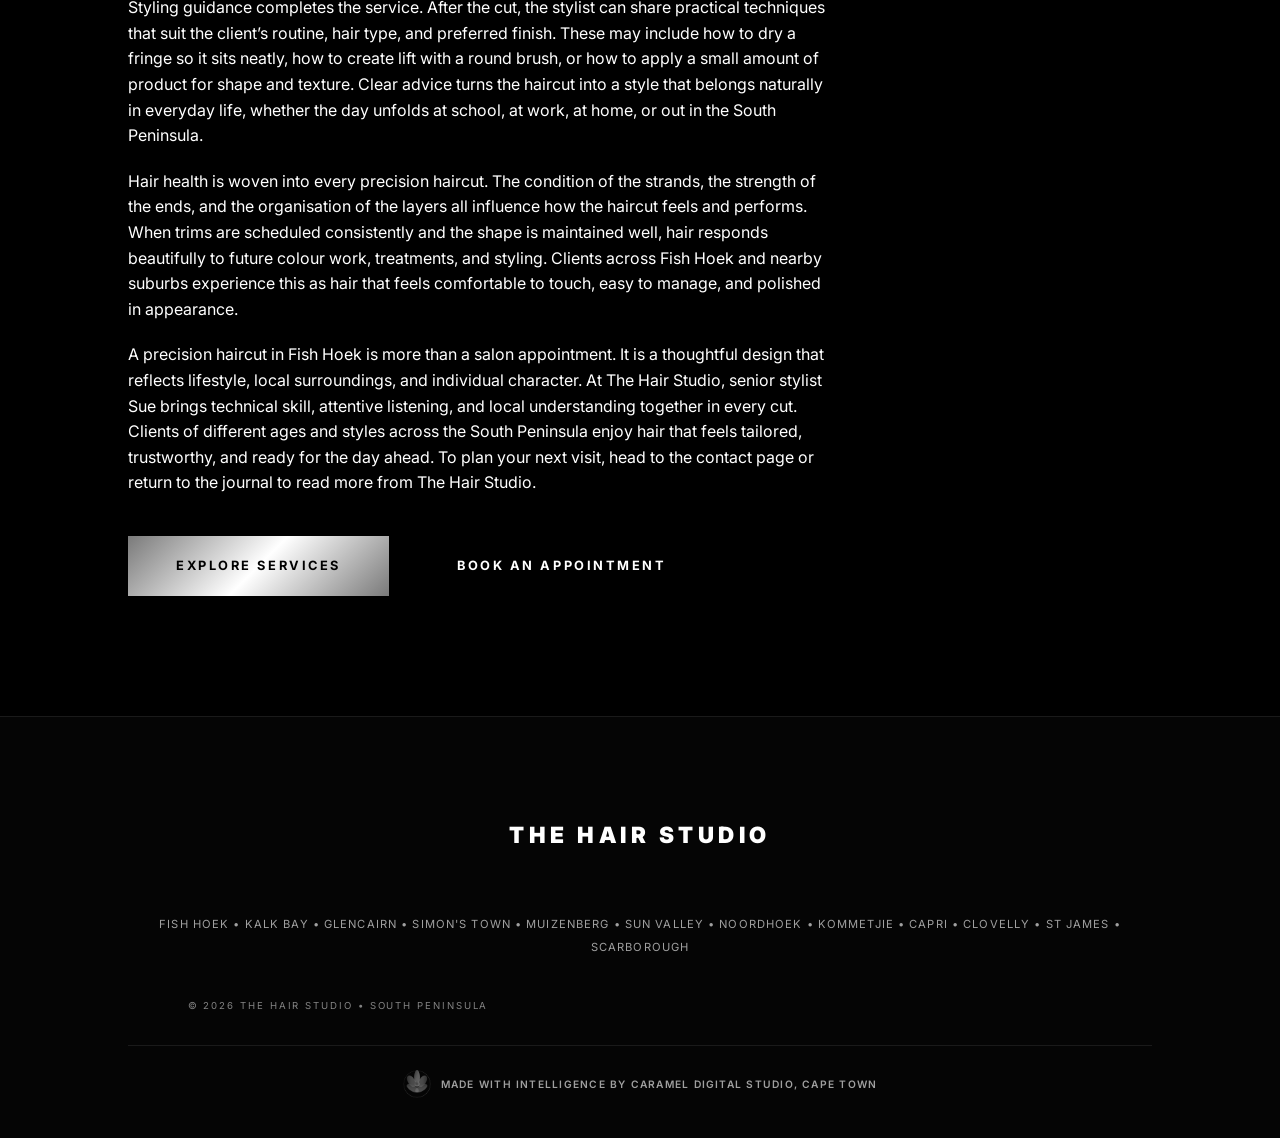
<file: precision-haircut-fish-hoek.html>
<!DOCTYPE html>
<html lang="en">
<head>
  <meta charset="UTF-8">
  <meta name="viewport" content="width=device-width, initial-scale=1.0">
  <title>Precision Haircut in Fish Hoek for Everyday Confidence | The Hair Studio</title>
  <meta name="description" content="Explore precision haircut services in Fish Hoek for shape, movement, and easy styling across the South Peninsula.">
  <link rel="stylesheet" href="hair-studio.css">
  <link href="https://fonts.googleapis.com/css2?family=Inter:wght@400;600;700;900&family=Playfair+Display:wght@700;900&display=swap" rel="stylesheet">
</head>
<body>
    <header class="site-header">
        <a class="logo" href="index.html" aria-label="The Hair Studio home">THE HAIR STUDIO</a>
        <button class="site-menu-toggle" type="button" aria-controls="site-nav" aria-expanded="false">
            <span aria-hidden="true">☰</span><span>Menu</span>
        </button>
        <nav id="site-nav" class="site-nav" aria-label="Primary navigation">
            <ul>
                <li><a href="index.html">Home</a></li>
                <li><a href="about.html">About</a></li>
                <li><a href="services.html">Services</a></li>
                <li><a href="blog.html">Journal</a></li>
                <li><a href="contact.html">Contact</a></li>
                <li><a href="https://wa.me/27814152522" target="_blank" rel="noopener noreferrer" class="btn btn-primary nav-booking-cta" data-cta-location="header_mobile">Book now</a></li>
            </ul>
        </nav>
        <a href="https://wa.me/27814152522" target="_blank" rel="noopener noreferrer" class="btn btn-outline desktop-booking-cta" data-cta-location="header_desktop">Book now</a>
    </header>

  <main style="margin-top: 90px;">
    <section>
      <span class="label">Insights</span>
      <h1 class="heading mb-40">Precision Haircut in Fish Hoek for Everyday Confidence</h1>

      <p>People in Fish Hoek live with a steady rhythm of daily life. Mornings can begin with a walk on the beach, the day can move through work, shopping, school runs, and community activities, and evenings often bring time with family and friends. A precision haircut supports that rhythm by giving hair a shape that feels expressive, reliable, and easy to manage. When a senior stylist designs each cut with care, the result is hair that carries structure and softness from one appointment to the next, making styling feel simple and confidence feel natural.</p>

      <p>A precision haircut begins with a thoughtful conversation. At The Hair Studio in Fish Hoek, the stylist explores how clients spend their days, how they enjoy styling their hair, and what they want their haircut to express. The discussion may include office hours, creative work, school routines, and weekend plans. Lifestyle, face shape, hair texture, and styling habits all play a role in the final design, so the finished look feels aligned with the person wearing it.</p>

      <p>Technical cutting focuses on balance and movement. The stylist considers how hair falls when a client walks through the village, turns to greet someone, or sits down for coffee on Main Road. Sectioning is clear and deliberate, lines are created with purpose, and every layer contributes to the final shape. This works beautifully across classic short cuts, longer styles, mid-length hair, and layered bobs. A precise cut helps hair settle in a consistent and flattering way for children, teens, and adults alike.</p>

      <p>Layered bobs in Fish Hoek gain a special quality through precision cutting. When the outline is clean and the internal layers are planned with care, the haircut frames the face and moves with ease. Clients from Kalk Bay and Glencairn often enjoy this kind of shape because it suits both relaxed days and more polished settings. Shorter cuts benefit from accurate graduation and refined edges, while longer styles respond beautifully to soft, well-placed layers that create lift, flow, and shape.</p>

      <p>Families often bring children and teens to The Hair Studio for haircuts that feel comfortable, expressive, and easy to live with. Precision cutting supports a positive salon experience by making the haircut feel tailored from the start. Clear explanations, gentle handling, and patient attention help younger clients settle into the process with confidence. A well-designed cut also makes busy mornings easier for parents in Sun Valley, Capri, and surrounding suburbs, because the hair falls into place more naturally and responds well to quick brushing or simple styling.</p>

      <p>One of the strongest benefits of precision haircutting is how well the shape lasts between visits. A carefully planned haircut grows out in a controlled and attractive way, so the outline continues to feel intentional over time. The fringe keeps its line, the crown keeps its softness or lift, and the perimeter remains clear. Clients from Simon’s Town, Noordhoek, and St James appreciate this because regular trims feel like smooth maintenance that keeps the style feeling fresh and refined.</p>

      <p>Precision cutting also creates a strong foundation for colour services. When the haircut has structure, the placement of highlights, lowlights, and gloss becomes even more effective. Light can be added where it enhances movement, and deeper tones can support shape and dimension. Clients who are interested in both cutting and colour can explore the salon’s <a href="services.html">hair services</a> to see how these treatments work together in a polished and cohesive way.</p>

      <p>Daily care plays an important role in keeping a precision haircut looking its best between appointments. Simple habits such as gentle brushing, light styling products, and the right wash routine help the shape stay fresh and easy to manage. For more on maintaining softness, shine, and healthy texture at home, read our guide to <a href="moisture-rich-hair-care-fish-hoek.html">moisture-rich hair care in Fish Hoek</a>.</p>

      <p>Styling guidance completes the service. After the cut, the stylist can share practical techniques that suit the client’s routine, hair type, and preferred finish. These may include how to dry a fringe so it sits neatly, how to create lift with a round brush, or how to apply a small amount of product for shape and texture. Clear advice turns the haircut into a style that belongs naturally in everyday life, whether the day unfolds at school, at work, at home, or out in the South Peninsula.</p>

      <p>Hair health is woven into every precision haircut. The condition of the strands, the strength of the ends, and the organisation of the layers all influence how the haircut feels and performs. When trims are scheduled consistently and the shape is maintained well, hair responds beautifully to future colour work, treatments, and styling. Clients across Fish Hoek and nearby suburbs experience this as hair that feels comfortable to touch, easy to manage, and polished in appearance.</p>

      <p>A precision haircut in Fish Hoek is more than a salon appointment. It is a thoughtful design that reflects lifestyle, local surroundings, and individual character. At The Hair Studio, senior stylist Sue brings technical skill, attentive listening, and local understanding together in every cut. Clients of different ages and styles across the South Peninsula enjoy hair that feels tailored, trustworthy, and ready for the day ahead. To plan your next visit, head to the <a href="contact.html">contact page</a> or return to the <a href="blog.html">journal</a> to read more from The Hair Studio.</p>

      <div style="margin-top: 40px;">
        <a href="services.html" class="btn btn-primary">Explore Services</a>
        <a href="contact.html" class="btn btn-secondary" style="margin-left: 16px;">Book an Appointment</a>
      </div>
    </section>
  </main>

  <footer>
    <div class="logo">THE HAIR STUDIO</div>
    <div class="footer-suburbs">Fish Hoek • Kalk Bay • Glencairn • Simon's Town • Muizenberg • Sun Valley • Noordhoek • Kommetjie • Capri • Clovelly • St James • Scarborough</div>
    <p style="margin-top: 40px; font-size: 0.6rem; opacity: 0.5; letter-spacing: 0.2em;">&copy; 2026 THE HAIR STUDIO • SOUTH PENINSULA</p>

        <div class="caramel-footer-credit-wrap">
            <a class="caramel-footer-credit" href="https://github.com/LilyCaramel2" target="_blank" rel="noopener noreferrer" aria-label="Caramel Digital Studio, Cape Town — Made with intelligence">
                <img src="assets/brand/caramel-lotus-footer-mark.webp" alt="" width="28" height="28" decoding="async">
                <span>Made with intelligence by Caramel Digital Studio, Cape Town</span>
            </a>
        </div>
</footer>

  <a href="https://wa.me/27814152522" class="whatsapp-float" aria-label="Chat with Sue on WhatsApp" data-cta-location="sticky_whatsapp">
    <svg width="30" height="30" fill="currentColor" viewBox="0 0 24 24">
      <path d="M.057 24l1.687-6.163c-1.041-1.804-1.588-3.849-1.587-5.946.003-6.556 5.338-11.891 11.893-11.891 3.181.001 6.167 1.24 8.413 3.488 2.246 2.248 3.484 5.232 3.484 8.412-.003 6.557-5.338 11.892-11.893 11.892-1.997-.001-3.951-.5-5.688-1.448l-6.309 1.656zm6.224-3.82c1.516.903 3.076 1.357 4.67 1.358 5.452 0 9.89-4.438 9.893-9.891 0-2.646-1.03-5.132-2.902-7.004-1.872-1.871-4.358-2.901-7.004-2.902-5.454 0-9.891 4.438-9.893 9.891-.001 1.705.433 3.374 1.254 4.848l-.997 3.637 3.73-.979zm11.387-7.464c-.301-.15-.1.15-1.779-.838-.114-.057-.205-.086-.304.058-.101.144-.38.478-.466.574-.085.096-.171.108-.472.043-.301-.065-1.272-.469-2.423-1.494-.896-.799-1.502-1.785-1.678-2.086-.175-.301-.019-.463.132-.612.135-.133.301-.35.451-.525.15-.175.201-.299.301-.498.101-.199.05-.374-.025-.525s-.677-1.635-.927-2.241c-.244-.593-.491-.512-.677-.521-.175-.008-.376-.01-.577-.01-.201 0-.526.075-.801.374-.275.299-1.051 1.026-1.051 2.502 0 1.476 1.077 2.903 1.227 3.102.15.199 2.119 3.235 5.132 4.534.717.308 1.275.493 1.711.631.721.23 1.376.197 1.894.12.578-.087 1.779-.726 2.03-1.426.25-.7.25-1.299.174-1.426-.075-.126-.275-.201-.576-.351z"/>
    </svg>
  </a>
    <script src="hair-studio.js"></script>
</body>
</html>
</file>
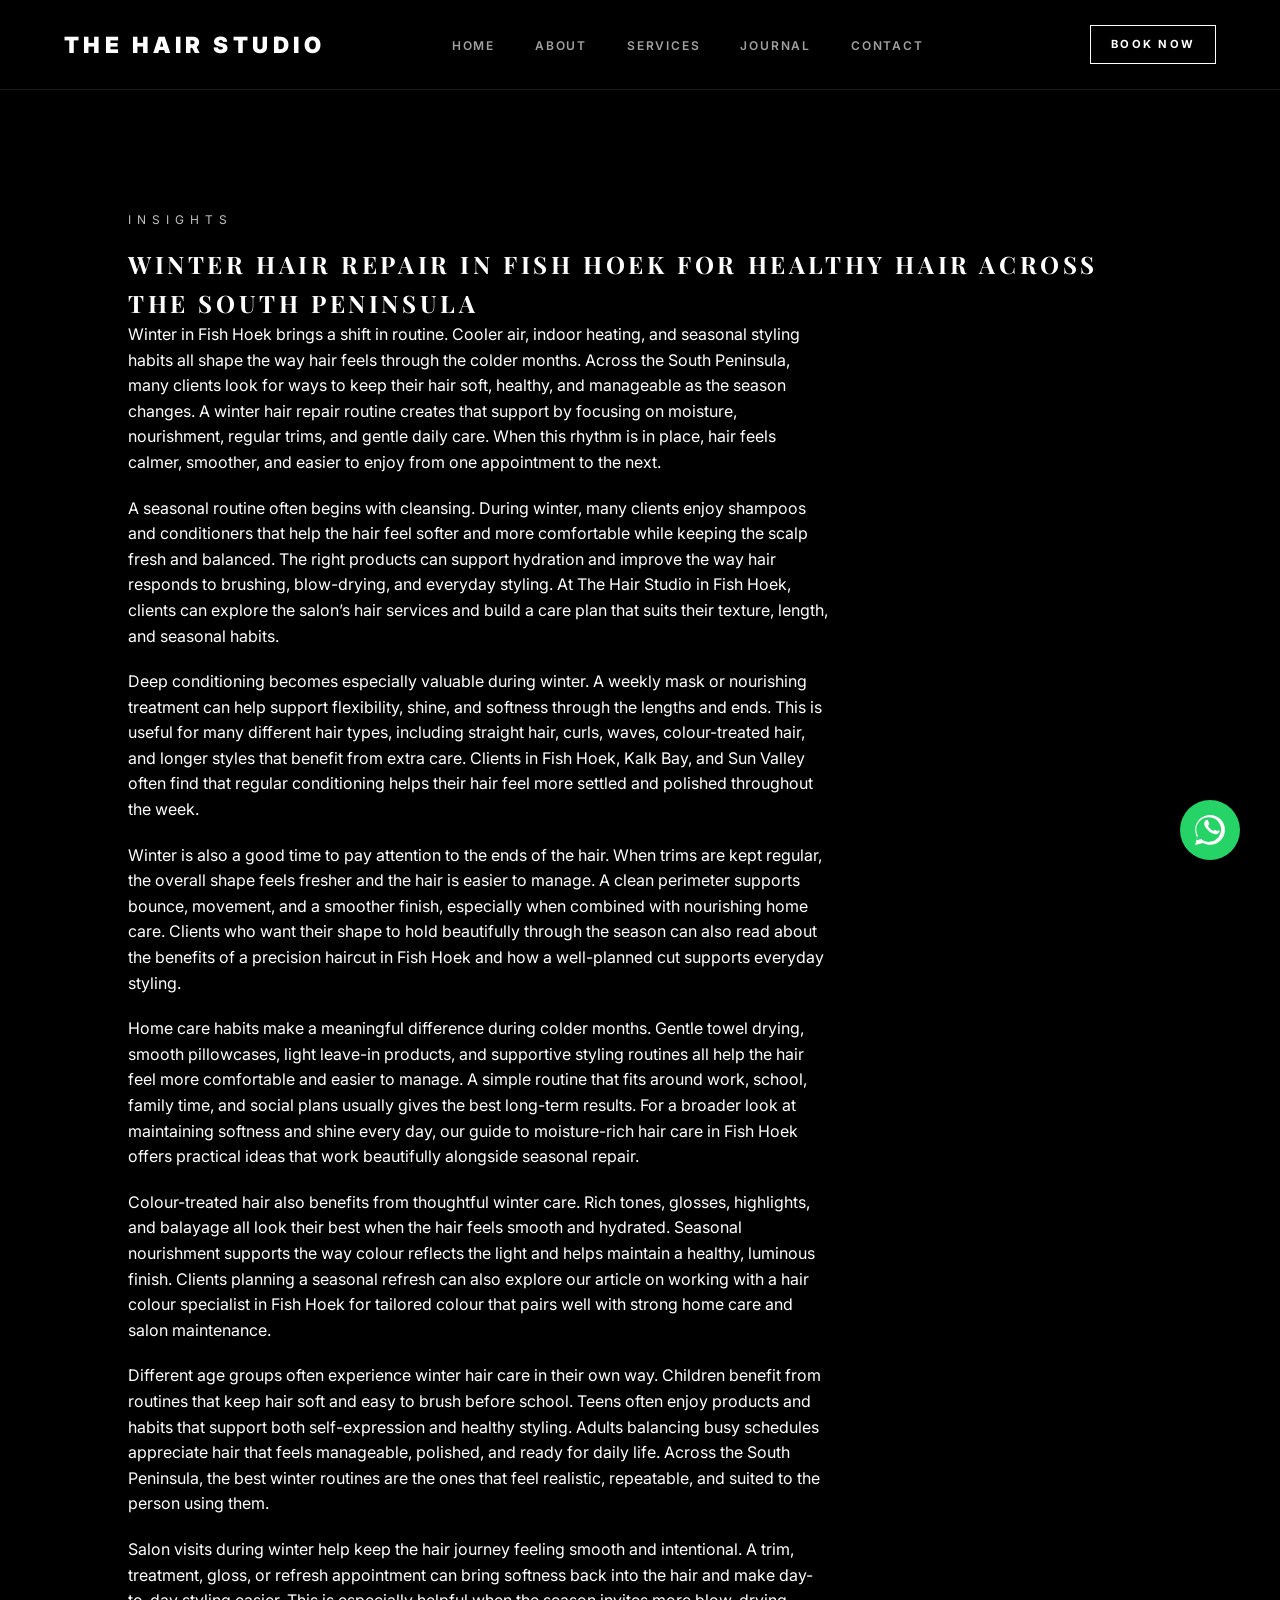
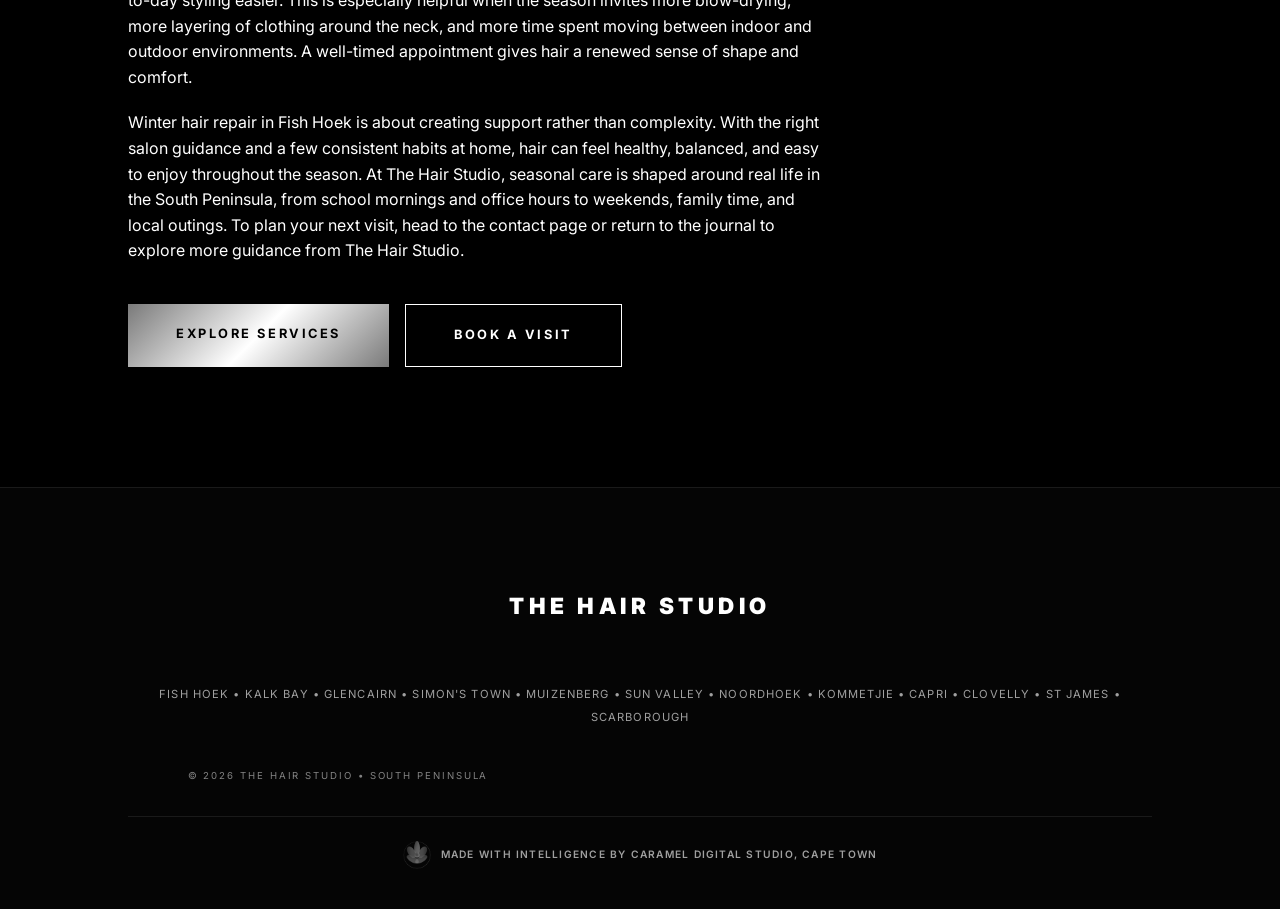
<file: winter-hair-repair-fish-hoek.html>
<!DOCTYPE html>
<html lang="en">
<head>
  <meta charset="UTF-8">
  <meta name="viewport" content="width=device-width, initial-scale=1.0">
  <title>Winter Hair Repair in Fish Hoek for Healthy Hair Across the South Peninsula | The Hair Studio</title>
  <meta name="description" content="Explore winter hair repair in Fish Hoek with nourishing routines, trims, and healthy seasonal care across the South Peninsula.">
  <link rel="stylesheet" href="hair-studio.css">
  <link href="https://fonts.googleapis.com/css2?family=Inter:wght@400;600;700;900&family=Playfair+Display:wght@700;900&display=swap" rel="stylesheet">
</head>
<body>
    <header class="site-header">
        <a class="logo" href="index.html" aria-label="The Hair Studio home">THE HAIR STUDIO</a>
        <button class="site-menu-toggle" type="button" aria-controls="site-nav" aria-expanded="false">
            <span aria-hidden="true">☰</span><span>Menu</span>
        </button>
        <nav id="site-nav" class="site-nav" aria-label="Primary navigation">
            <ul>
                <li><a href="index.html">Home</a></li>
                <li><a href="about.html">About</a></li>
                <li><a href="services.html">Services</a></li>
                <li><a href="blog.html">Journal</a></li>
                <li><a href="contact.html">Contact</a></li>
                <li><a href="https://wa.me/27814152522" target="_blank" rel="noopener noreferrer" class="btn btn-primary nav-booking-cta" data-cta-location="header_mobile">Book now</a></li>
            </ul>
        </nav>
        <a href="https://wa.me/27814152522" target="_blank" rel="noopener noreferrer" class="btn btn-outline desktop-booking-cta" data-cta-location="header_desktop">Book now</a>
    </header>

  <main style="margin-top: 90px;">
    <section>
      <span class="label">Insights</span>
      <h1 class="heading mb-40">Winter Hair Repair in Fish Hoek for Healthy Hair Across the South Peninsula</h1>

      <p>Winter in Fish Hoek brings a shift in routine. Cooler air, indoor heating, and seasonal styling habits all shape the way hair feels through the colder months. Across the South Peninsula, many clients look for ways to keep their hair soft, healthy, and manageable as the season changes. A winter hair repair routine creates that support by focusing on moisture, nourishment, regular trims, and gentle daily care. When this rhythm is in place, hair feels calmer, smoother, and easier to enjoy from one appointment to the next.</p>

      <p>A seasonal routine often begins with cleansing. During winter, many clients enjoy shampoos and conditioners that help the hair feel softer and more comfortable while keeping the scalp fresh and balanced. The right products can support hydration and improve the way hair responds to brushing, blow-drying, and everyday styling. At The Hair Studio in Fish Hoek, clients can explore the salon’s <a href="services.html">hair services</a> and build a care plan that suits their texture, length, and seasonal habits.</p>

      <p>Deep conditioning becomes especially valuable during winter. A weekly mask or nourishing treatment can help support flexibility, shine, and softness through the lengths and ends. This is useful for many different hair types, including straight hair, curls, waves, colour-treated hair, and longer styles that benefit from extra care. Clients in Fish Hoek, Kalk Bay, and Sun Valley often find that regular conditioning helps their hair feel more settled and polished throughout the week.</p>

      <p>Winter is also a good time to pay attention to the ends of the hair. When trims are kept regular, the overall shape feels fresher and the hair is easier to manage. A clean perimeter supports bounce, movement, and a smoother finish, especially when combined with nourishing home care. Clients who want their shape to hold beautifully through the season can also read about the benefits of a <a href="precision-haircut-fish-hoek.html">precision haircut in Fish Hoek</a> and how a well-planned cut supports everyday styling.</p>

      <p>Home care habits make a meaningful difference during colder months. Gentle towel drying, smooth pillowcases, light leave-in products, and supportive styling routines all help the hair feel more comfortable and easier to manage. A simple routine that fits around work, school, family time, and social plans usually gives the best long-term results. For a broader look at maintaining softness and shine every day, our guide to <a href="moisture-rich-hair-care-fish-hoek.html">moisture-rich hair care in Fish Hoek</a> offers practical ideas that work beautifully alongside seasonal repair.</p>

      <p>Colour-treated hair also benefits from thoughtful winter care. Rich tones, glosses, highlights, and balayage all look their best when the hair feels smooth and hydrated. Seasonal nourishment supports the way colour reflects the light and helps maintain a healthy, luminous finish. Clients planning a seasonal refresh can also explore our article on working with a <a href="hair-colour-specialist-fish-hoek.html">hair colour specialist in Fish Hoek</a> for tailored colour that pairs well with strong home care and salon maintenance.</p>

      <p>Different age groups often experience winter hair care in their own way. Children benefit from routines that keep hair soft and easy to brush before school. Teens often enjoy products and habits that support both self-expression and healthy styling. Adults balancing busy schedules appreciate hair that feels manageable, polished, and ready for daily life. Across the South Peninsula, the best winter routines are the ones that feel realistic, repeatable, and suited to the person using them.</p>

      <p>Salon visits during winter help keep the hair journey feeling smooth and intentional. A trim, treatment, gloss, or refresh appointment can bring softness back into the hair and make day-to-day styling easier. This is especially helpful when the season invites more blow-drying, more layering of clothing around the neck, and more time spent moving between indoor and outdoor environments. A well-timed appointment gives hair a renewed sense of shape and comfort.</p>

      <p>Winter hair repair in Fish Hoek is about creating support rather than complexity. With the right salon guidance and a few consistent habits at home, hair can feel healthy, balanced, and easy to enjoy throughout the season. At The Hair Studio, seasonal care is shaped around real life in the South Peninsula, from school mornings and office hours to weekends, family time, and local outings. To plan your next visit, head to the <a href="contact.html">contact page</a> or return to the <a href="blog.html">journal</a> to explore more guidance from The Hair Studio.</p>

      <div style="margin-top: 40px; display: flex; flex-wrap: wrap; gap: 16px;">
        <a href="services.html" class="btn btn-primary">Explore Services</a>
        <a href="contact.html" class="btn btn-outline">Book a Visit</a>
      </div>
    </section>
  </main>

  <footer>
    <div class="logo">THE HAIR STUDIO</div>
    <div class="footer-suburbs">Fish Hoek • Kalk Bay • Glencairn • Simon's Town • Muizenberg • Sun Valley • Noordhoek • Kommetjie • Capri • Clovelly • St James • Scarborough</div>
    <p style="margin-top: 40px; font-size: 0.6rem; opacity: 0.5; letter-spacing: 0.2em;">&copy; 2026 THE HAIR STUDIO • SOUTH PENINSULA</p>
    <div class="caramel-footer-credit-wrap">
      <a class="caramel-footer-credit" href="https://github.com/LilyCaramel2" target="_blank" rel="noopener noreferrer" aria-label="Caramel Digital Studio, Cape Town — Made with intelligence">
        <img src="assets/brand/caramel-lotus-footer-mark.webp" alt="" width="28" height="28" decoding="async">
        <span>Made with intelligence by Caramel Digital Studio, Cape Town</span>
      </a>
    </div>
  </footer>

  <a href="https://wa.me/27814152522" class="whatsapp-float" aria-label="Chat with The Hair Studio on WhatsApp" data-cta-location="sticky_whatsapp">
    <svg width="30" height="30" fill="currentColor" viewBox="0 0 24 24" aria-hidden="true"><path d="M.057 24l1.687-6.163c-1.041-1.804-1.588-3.849-1.587-5.946.003-6.556 5.338-11.891 11.893-11.891 3.181.001 6.167 1.24 8.413 3.488 2.246 2.248 3.484 5.232 3.484 8.412-.003 6.557-5.338 11.892-11.893 11.892-1.997-.001-3.951-.5-5.688-1.448l-6.309 1.656zm6.224-3.82c1.516.903 3.076 1.357 4.67 1.358 5.452 0 9.89-4.438 9.893-9.891 0-2.646-1.03-5.132-2.902-7.004-1.872-1.871-4.358-2.901-7.004-2.902-5.454 0-9.891 4.438-9.893 9.891-.001 1.705.433 3.374 1.254 4.848l-.997 3.637 3.73-.979zm11.387-7.464c-.301-.15-.1.15-1.779-.838-.114-.057-.205-.086-.304.058-.101.144-.38.478-.466.574-.085.096-.171.108-.472.043-.301-.065-1.272-.469-2.423-1.494-.896-.799-1.502-1.785-1.678-2.086-.175-.301-.019-.463.132-.612.135-.133.301-.35.451-.525.15-.175.201-.299.301-.498.101-.199.05-.374-.025-.525s-.677-1.635-.927-2.241c-.244-.593-.491-.512-.677-.521-.175-.008-.376-.01-.577-.01-.201 0-.526.075-.801.374-.275.299-1.051 1.026-1.051 2.502 0 1.476 1.077 2.903 1.227 3.102.15.199 2.119 3.235 5.132 4.534.717.308 1.275.493 1.711.631.721.23 1.376.197 1.894.12.578-.087 1.779-.726 2.03-1.426.25-.7.25-1.299.174-1.426-.075-.126-.275-.201-.576-.351z"/></svg>
  </a>
    <script src="hair-studio.js"></script>
</body>
</html>
</file>
<file: hair-studio.css>
/*
   The Hair Studio | Sue Maistry
   Carlton Black & White Elite Aesthetic
   Clean, Minimalist, High-Impact
*/

:root {
    --bg-primary: #000000;
    --bg-secondary: #080808;
    --text-primary: #ffffff;
    --text-secondary: #a0a0a0;
    --accent-silver: #C0C0C0;
    --accent-glossy: linear-gradient(135deg, #7a7a7a 0%, #ffffff 50%, #7a7a7a 100%);
    --border: 1px solid #1a1a1a;
    --header-h: 90px;
    --ease: cubic-bezier(0.165, 0.84, 0.44, 1);
}

* {
    margin: 0;
    padding: 0;
    box-sizing: border-box;
}

html {
    scroll-behavior: smooth;
}

body {
    background-color: var(--bg-primary);
    color: var(--text-primary);
    font-family: 'Inter', sans-serif;
    font-size: 16px;
    line-height: 1.6;
    overflow-x: hidden;
    -webkit-font-smoothing: antialiased;
}

h1, h2, h3, .heading {
    font-family: 'Playfair Display', serif;
    font-weight: 700;
    text-transform: uppercase;
    letter-spacing: 0.15em;
}

p {
    max-width: 70ch;
}

p + p {
    margin-top: 20px;
}

a {
    text-decoration: none;
    color: inherit;
    transition: 0.3s var(--ease);
}

a:focus-visible,
button:focus-visible,
input:focus-visible,
select:focus-visible,
textarea:focus-visible {
    outline: 2px solid var(--accent-silver);
    outline-offset: 3px;
}

header {
    height: var(--header-h);
    width: 100%;
    position: fixed;
    top: 0;
    z-index: 1000;
    background: rgba(0, 0, 0, 0.95);
    border-bottom: var(--border);
    display: flex;
    align-items: center;
    justify-content: space-between;
    padding: 0 5%;
}

.logo {
    font-size: 1.4rem;
    font-weight: 900;
    letter-spacing: 0.2em;
}

nav ul {
    display: flex;
    list-style: none;
    gap: 40px;
}

nav a {
    font-size: 0.75rem;
    font-weight: 600;
    text-transform: uppercase;
    letter-spacing: 0.15em;
    color: var(--text-secondary);
}

nav a:hover,
nav a.active {
    color: var(--text-primary);
}

.hero {
    height: 100vh;
    display: flex;
    align-items: center;
    justify-content: center;
    position: relative;
    text-align: center;
}

.hero-img {
    position: absolute;
    inset: 0;
    width: 100%;
    height: 100%;
    object-fit: cover;
    opacity: 0.4;
    filter: grayscale(100%);
}

.hero-content {
    position: relative;
    z-index: 10;
    max-width: 900px;
    padding: 0 20px;
}

.hero h1 {
    font-size: clamp(2.5rem, 8vw, 5rem);
    line-height: 1.1;
    margin-bottom: 24px;
}

section {
    padding: 120px 10%;
    border-bottom: var(--border);
}

.grid-2 {
    display: grid;
    grid-template-columns: 1fr 1fr;
    gap: 80px;
    align-items: center;
}

.img-frame {
    width: 100%;
    height: 600px;
    aspect-ratio: 4 / 5;
    object-fit: cover;
    filter: grayscale(100%);
    border: var(--border);
}

.label {
    font-size: 0.75rem;
    letter-spacing: 0.5em;
    text-transform: uppercase;
    color: var(--accent-silver);
    display: block;
    margin-bottom: 16px;
}

.btn {
    display: inline-block;
    padding: 20px 48px;
    font-size: 0.8rem;
    font-weight: 700;
    text-transform: uppercase;
    letter-spacing: 0.2em;
    border: none;
    cursor: pointer;
    transition: 0.4s var(--ease);
}

.btn-primary {
    background: var(--accent-glossy);
    color: #000;
}

.btn-primary:hover {
    filter: brightness(1.05);
}

.btn-outline {
    background: transparent;
    border: 1px solid var(--text-primary);
    color: var(--text-primary);
}

.btn-outline:hover {
    background: var(--text-primary);
    color: var(--bg-primary);
}

.menu-list {
    max-width: 800px;
    margin: 0 auto;
}

.menu-row {
    display: flex;
    justify-content: space-between;
    padding: 18px 0;
    border-bottom: var(--border);
}

.price {
    font-weight: 700;
    color: var(--accent-silver);
}

.review-card {
    padding: 40px;
    border: var(--border);
    background: var(--bg-secondary);
    text-align: center;
}

.stars {
    color: var(--accent-silver);
    margin-bottom: 20px;
}

.form-box {
    background: var(--bg-secondary);
    padding: 60px;
    border: var(--border);
}

.input-group {
    margin-bottom: 24px;
}

.input-group label {
    display: block;
    font-size: 0.7rem;
    text-transform: uppercase;
    margin-bottom: 8px;
    color: var(--text-secondary);
}

.input-group input,
.input-group select,
.input-group textarea {
    width: 100%;
    padding: 16px;
    background: transparent;
    border: var(--border);
    border-radius: 0;
    color: #fff;
    outline: none;
}

.input-group input::placeholder,
.input-group textarea::placeholder {
    color: #777;
}

.input-group input:focus,
.input-group select:focus,
.input-group textarea:focus {
    border: 1px solid var(--accent-silver);
}

.blog-article {
    max-width: 820px;
    margin: 0 auto;
}

.blog-article .heading {
    margin-bottom: 32px;
}

.blog-article p {
    max-width: 70ch;
    margin-bottom: 20px;
    color: var(--text-primary);
}

.blog-article a {
    color: var(--accent-silver);
    text-decoration: underline;
    text-underline-offset: 3px;
}

.blog-article a:hover {
    color: var(--text-primary);
}

.post-card p,
section p {
    max-width: 70ch;
}

.whatsapp-float {
    position: fixed;
    bottom: 40px;
    right: 40px;
    background: #25d366;
    color: white;
    width: 60px;
    height: 60px;
    border-radius: 50%;
    display: flex;
    align-items: center;
    justify-content: center;
    z-index: 1000;
    box-shadow: 0 10px 25px rgba(0, 0, 0, 0.3);
    transition: 0.3s var(--ease);
}

.whatsapp-float:hover {
    transform: translateY(-2px);
}

footer {
    padding: 100px 10% 40px;
    background: #050505;
    text-align: center;
}

.footer-suburbs {
    margin-top: 60px;
    font-size: 0.7rem;
    color: var(--text-secondary);
    letter-spacing: 0.1em;
    text-transform: uppercase;
    line-height: 2;
}

@media (max-width: 992px) {
    .grid-2 {
        grid-template-columns: 1fr;
        gap: 40px;
    }

    .hero h1 {
        font-size: 3rem;
    }

    header nav {
        display: none;
    }

    section {
        padding: 90px 7%;
    }

    .form-box {
        padding: 36px;
    }

    .img-frame {
        height: auto;
    }
}

@media (max-width: 640px) {
    .logo {
        font-size: 1rem;
        letter-spacing: 0.14em;
    }

    section {
        padding: 80px 6%;
    }

    .btn {
        width: 100%;
        text-align: center;
        padding: 18px 24px;
    }

    .whatsapp-float {
        width: 56px;
        height: 56px;
        right: 20px;
        bottom: 20px;
    }

    .footer-suburbs {
        font-size: 0.62rem;
    }
}


/* CARAMEL DIGITAL STUDIO PROVENANCE */
.caramel-footer-credit-wrap {
    border-top: 1px solid #1a1a1a;
    display: flex;
    justify-content: center;
    margin-top: 32px;
    padding-top: 24px;
}

.caramel-footer-credit {
    align-items: center;
    color: var(--text-secondary);
    display: inline-flex;
    font-size: 0.64rem;
    font-weight: 600;
    gap: 10px;
    letter-spacing: 0.12em;
    line-height: 1.45;
    text-transform: uppercase;
}

.caramel-footer-credit:hover,
.caramel-footer-credit:focus-visible {
    color: var(--text-primary);
}

.caramel-footer-credit img {
    filter: grayscale(100%);
    height: 28px;
    opacity: 0.78;
    width: 28px;
}

@media (max-width: 640px) {
    .caramel-footer-credit {
        font-size: 0.58rem;
        justify-content: center;
        max-width: 270px;
    }
}


/* RESPONSIVE NAVIGATION AND BOOKING CTA */
body.menu-open { overflow: hidden; }

.site-header .logo { color: var(--text-primary); }
.site-menu-toggle {
    align-items: center;
    background: transparent;
    border: 1px solid var(--text-secondary);
    color: var(--text-primary);
    cursor: pointer;
    display: none;
    font: 700 0.7rem 'Inter', sans-serif;
    gap: 8px;
    letter-spacing: 0.14em;
    min-height: 44px;
    padding: 10px 14px;
    text-transform: uppercase;
}

.desktop-booking-cta {
    padding: 10px 20px;
    font-size: 0.7rem;
    white-space: nowrap;
}

.site-nav .nav-booking-cta { display: none; }

@media (max-width: 992px) {
    .site-header {
        min-height: 76px;
        padding: 0 6%;
    }

    .site-menu-toggle { display: inline-flex; }
    .desktop-booking-cta { display: none; }

    .site-header .site-nav {
        background: #050505;
        border-bottom: var(--border);
        border-top: var(--border);
        display: none;
        left: 0;
        padding: 18px 6% 26px;
        position: absolute;
        right: 0;
        top: 100%;
    }

    .site-header .site-nav.is-open { display: block; }

    .site-header .site-nav ul {
        align-items: stretch;
        display: flex;
        flex-direction: column;
        gap: 0;
    }

    .site-header .site-nav li,
    .site-header .site-nav a { width: 100%; }

    .site-header .site-nav a {
        align-items: center;
        border-bottom: var(--border);
        display: flex;
        min-height: 48px;
        padding: 12px 0;
    }

    .site-header .site-nav .nav-booking-cta {
        align-items: center;
        display: inline-flex;
        justify-content: center;
        margin-top: 14px;
        min-height: 48px;
        padding: 15px 18px;
    }

    .hero { min-height: 620px; }
    .hero-content > div[style*="margin-top"] {
        display: flex;
        flex-direction: column;
        gap: 14px;
        margin-top: 32px !important;
    }

    .hero-content > div[style*="margin-top"] .btn {
        margin-left: 0 !important;
        width: 100%;
    }
}

@media (max-width: 640px) {
    .site-header .logo { font-size: 0.95rem; }
    .site-menu-toggle { font-size: 0.65rem; padding: 9px 11px; }
    .hero { min-height: 560px; }
    .hero h1 { font-size: clamp(2.6rem, 13vw, 3.5rem); }
}


.journal-preview-grid {
    display: grid;
    grid-template-columns: repeat(3, minmax(0, 1fr));
    gap: 30px;
}

.journal-preview-grid h3 a:hover,
.journal-preview-grid .read-more:hover { color: var(--accent-silver); }

@media (max-width: 992px) {
    .journal-preview-grid { grid-template-columns: repeat(2, minmax(0, 1fr)); }
}

@media (max-width: 640px) {
    .journal-preview-grid { grid-template-columns: 1fr; gap: 24px; }
}


@media (max-width: 992px) {
    .blog-grid { grid-template-columns: 1fr; gap: 40px; }
    .blog-grid .post-img { height: 300px; }
}

@media (max-width: 640px) {
    .blog-grid .post-img { height: 240px; }
    .form-box { padding: 28px; }
}
</file>
